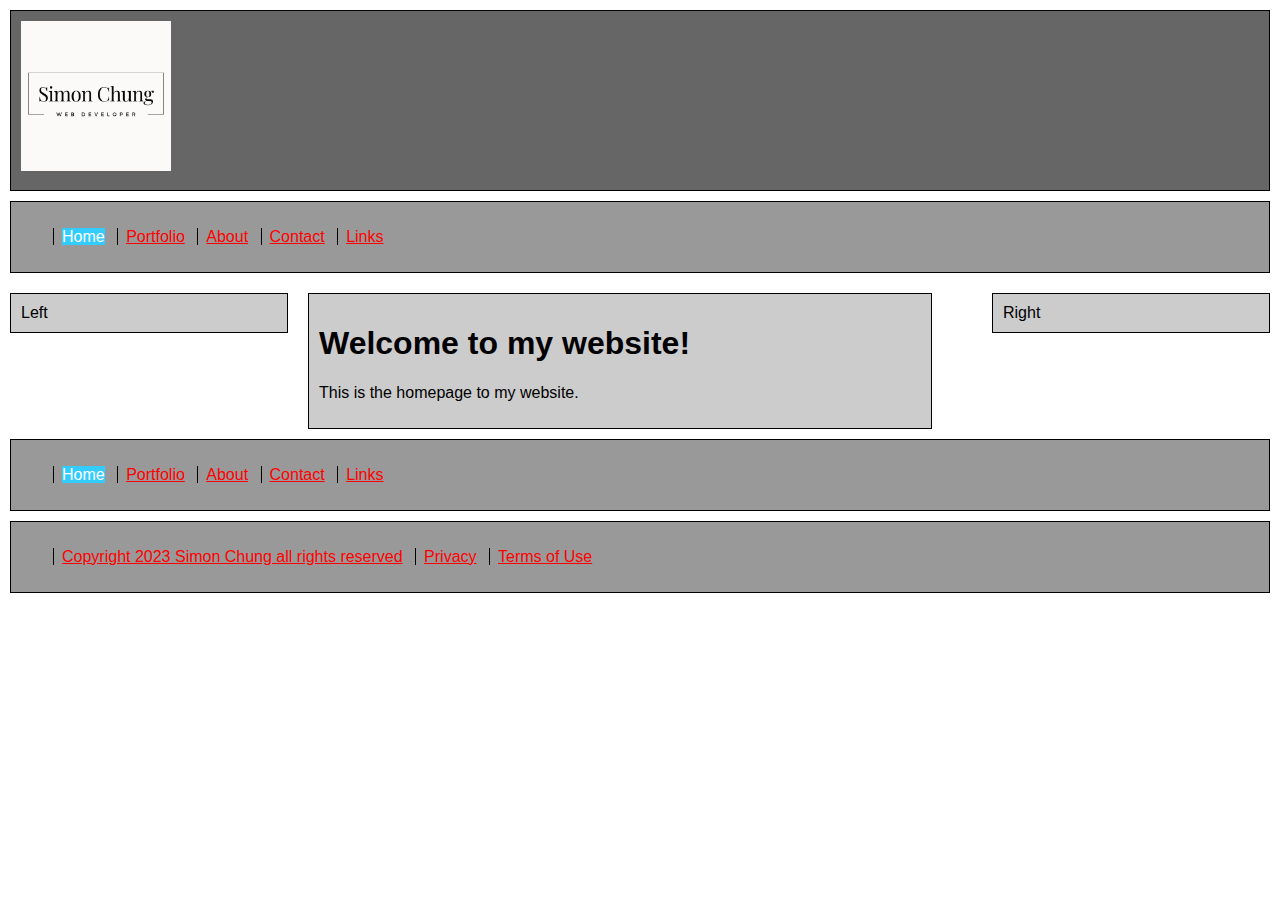
<file: index.html>
<!DOCTYPE HTML>
<html lang="en">
<head>
    <title>Simon Chung's Web site</title>
    <link href="styles/styles.css" rel="stylesheet" type="text/css">

</head>
<body>

    <div class="box"><span class="logo"><img src="images/logo.jpg" alt="Simon Chung's logo" title="Simon Chung: My Logo" width="150"></span></div>

    <div class="nav">
        <ul id="navlist">
            <li><span class="deadnav">Home</span></li>
            <li><a href="portfolio.html">Portfolio</a></li>
            <li><a href="about.html">About</a></li>
            <li><a href="contact.html">Contact</a></li>
            <li><a href="links.html">Links</a></li>
        </ul>
    </div>
    <div class="left">Left</div>
    <div class="centre">
        <h1>Welcome to my website!</h1>
        <p>This is the homepage to my website.</p>
    </div>
    <div class="right">Right</div>

    <div class="lower_nav">
        <ul id="navlist">
            <li><span class="deadnav">Home</span></li>
            <li><a href="portfolio.html">Portfolio</a></li>
            <li><a href="about.html">About</a></li>
            <li><a href="contact.html">Contact</a></li>
            <li><a href="links.html">Links</a></li>
        </ul>
    </div>

    <div class="legal">
        <ul id="navlist">
            <li><a href="copyright.html">Copyright 2023 Simon Chung all rights reserved</a></li>
            <li><a href="privacy.html">Privacy</a></li>
            <li><a href="terms.html">Terms of Use</a></li>
        </ul>
    </div>

</body>
</html>
</file>
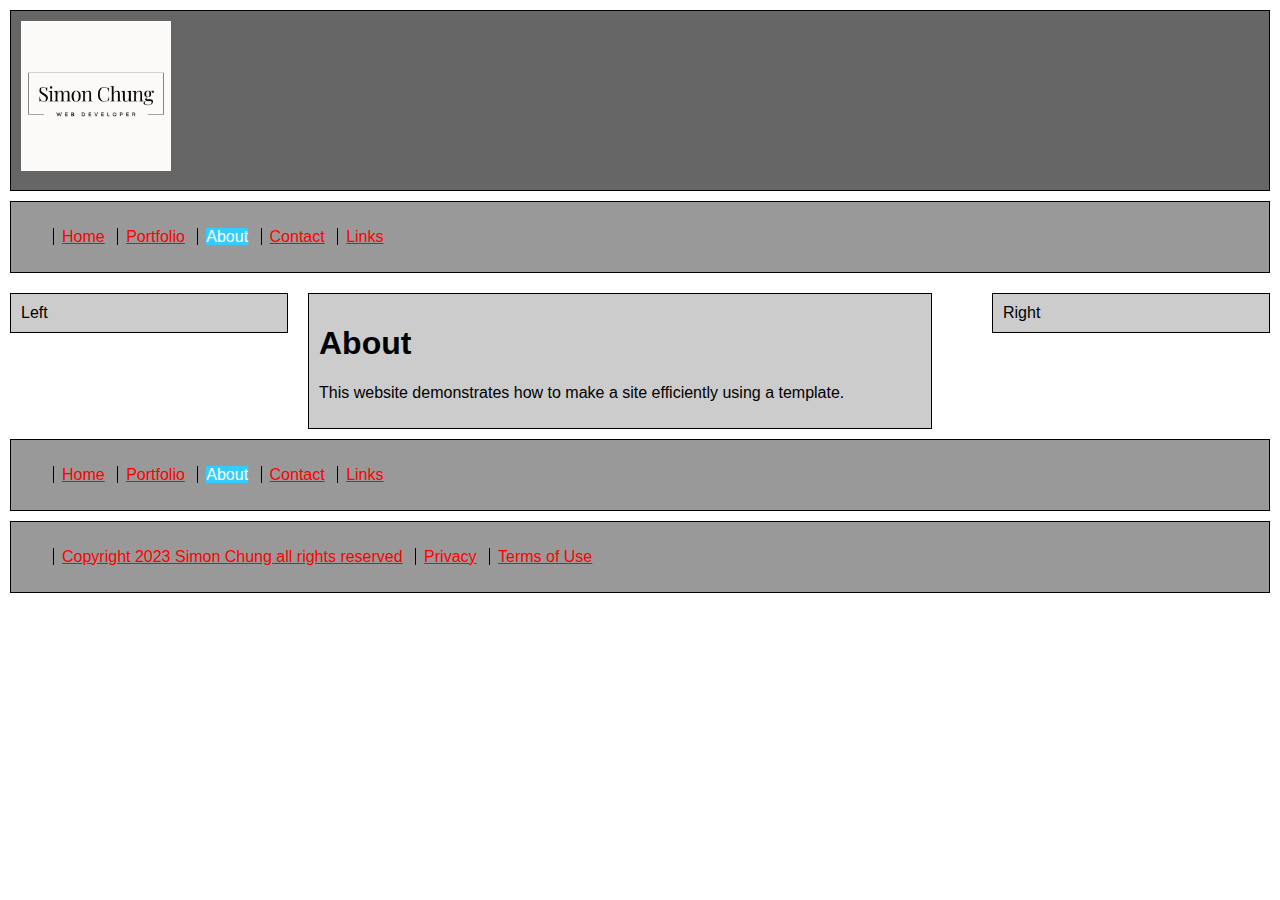
<file: about.html>
<!DOCTYPE HTML>
<html lang="en">
<head>
    <title>Simon Chung's Web site | About</title>
    <link href="styles/styles.css" rel="stylesheet" type="text/css">

</head>
<body>

    <div class="box"><span class="logo"><img src="images/logo.jpg" alt="Simon Chung's logo" title="Simon Chung: My Logo" width="150"></span></div>

    <div class="nav">
        <ul id="navlist">
            <li><a href="index.html">Home</a></li>
            <li><a href="portfolio.html">Portfolio</a></li>
            <li><span class="deadnav">About</span></li>
            <li><a href="contact.html">Contact</a></li>
            <li><a href="links.html">Links</a></li>
        </ul>
    </div>
    <div class="left">Left</div>
    <div class="centre">
        <h1>About</h1>
        <p>This website demonstrates how to make a site efficiently using a template.</p>
    </div>
    <div class="right">Right</div>

    <div class="lower_nav">
        <ul id="navlist">
            <li><a href="index.html">Home</a></li>
            <li><a href="portfolio.html">Portfolio</a></li>
            <li><span class="deadnav">About</span></li>
            <li><a href="contact.html">Contact</a></li>
            <li><a href="links.html">Links</a></li>
        </ul>
    </div>

    <div class="legal">
        <ul id="navlist">
            <li><a href="copyright.html">Copyright 2023 Simon Chung all rights reserved</a></li>
            <li><a href="privacy.html">Privacy</a></li>
            <li><a href="terms.html">Terms of Use</a></li>
        </ul>
    </div>

</body>
</html>
</file>
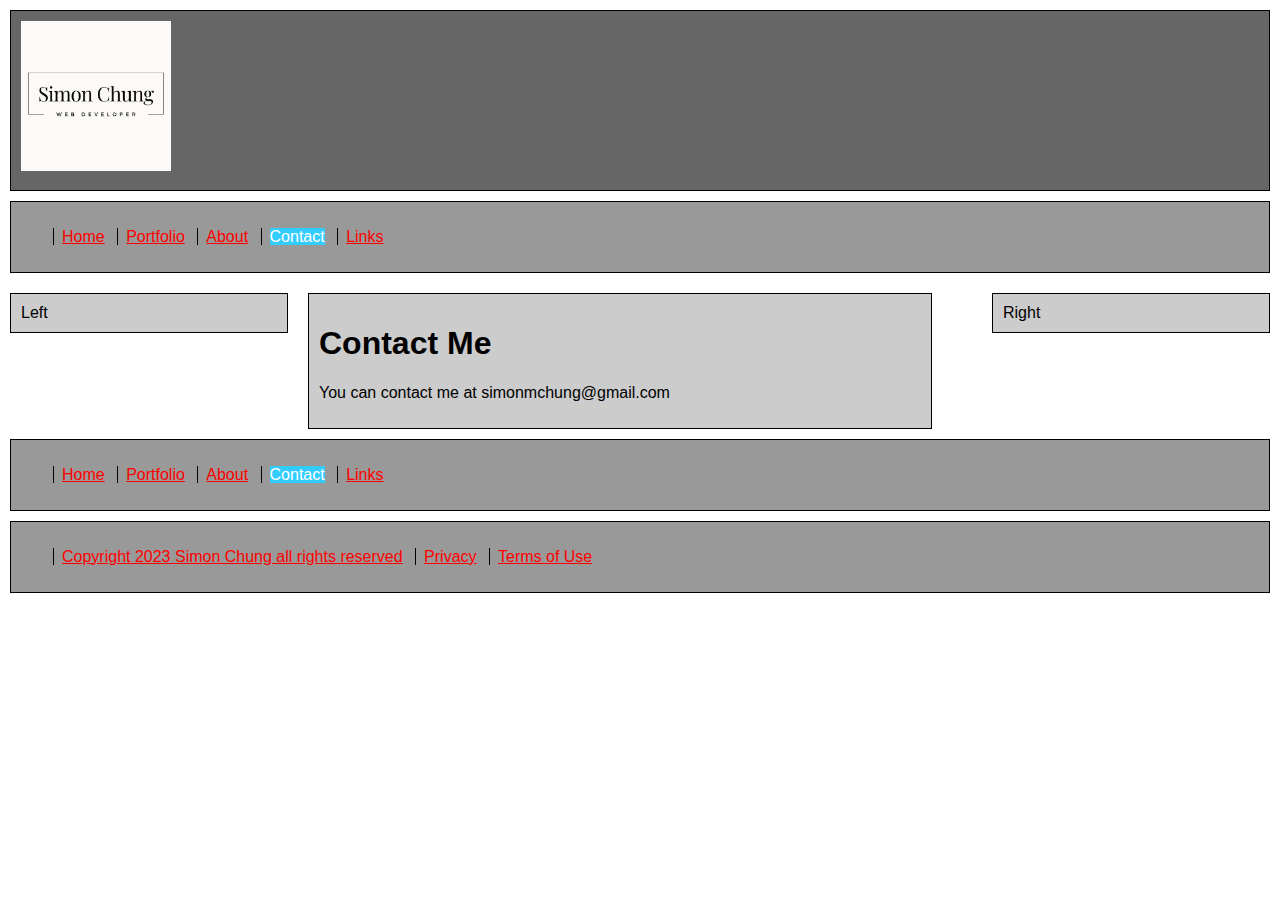
<file: contact.html>
<!DOCTYPE HTML>
<html lang="en">
<head>
    <title>Simon Chung's Web site | Contact</title>
    <link href="styles/styles.css" rel="stylesheet" type="text/css">

</head>
<body>

    <div class="box"><span class="logo"><img src="images/logo.jpg" alt="Simon Chung's logo" title="Simon Chung: My Logo" width="150"></span></div>

    <div class="nav">
        <ul id="navlist">
            <li><a href="index.html">Home</a></li>
            <li><a href="portfolio.html">Portfolio</a></li>
            <li><a href="about.html">About</a></li>
            <li><span class="deadnav">Contact</span></li>
            <li><a href="links.html">Links</a></li>
        </ul>
    </div>
    <div class="left">Left</div>
    <div class="centre">
        <h1>Contact Me</h1>
        <p>You can contact me at simonmchung@gmail.com</p>
    </div>
    <div class="right">Right</div>

    <div class="lower_nav">
        <ul id="navlist">
            <li><a href="index.html">Home</a></li>
            <li><a href="portfolio.html">Portfolio</a></li>
            <li><a href="about.html">About</a></li>
            <li><span class="deadnav">Contact</span></li>
            <li><a href="links.html">Links</a></li>
        </ul>
    </div>

    <div class="legal">
        <ul id="navlist">
            <li><a href="copyright.html">Copyright 2023 Simon Chung all rights reserved</a></li>
            <li><a href="privacy.html">Privacy</a></li>
            <li><a href="terms.html">Terms of Use</a></li>
        </ul>
    </div>

</body>
</html>
</file>
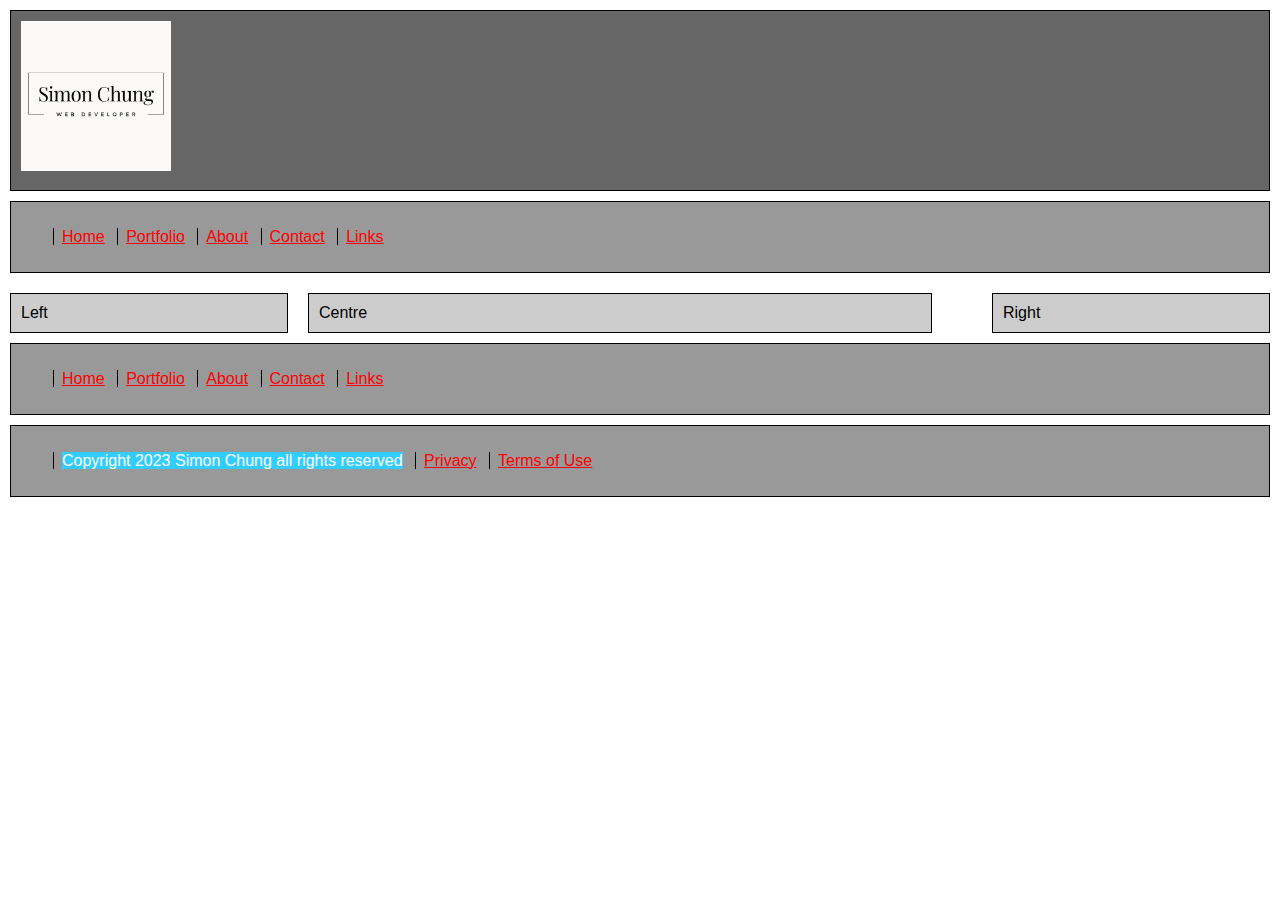
<file: copyright.html>
<!DOCTYPE HTML>
<html lang="en">
<head>
    <title>Simon Chung's Web site</title>
    <link href="styles/styles.css" rel="stylesheet" type="text/css">

</head>
<body>

    <div class="box"><span class="logo"><img src="images/logo.jpg" alt="Simon Chung's logo" title="Simon Chung: My Logo" width="150"></span></div>

    <div class="nav">
        <ul id="navlist">
            <li><a href="index.html">Home</a></li>
            <li><a href="portfolio.html">Portfolio</a></li>
            <li><a href="about.html">About</a></li>
            <li><a href="contact.html">Contact</a></li>
            <li><a href="links.html">Links</a></li>
        </ul>
    </div>
    <div class="left">Left</div>
    <div class="centre">Centre</div>
    <div class="right">Right</div>

    <div class="lower_nav">
        <ul id="navlist">
            <li><a href="index.html">Home</a></li>
            <li><a href="portfolio.html">Portfolio</a></li>
            <li><a href="about.html">About</a></li>
            <li><a href="contact.html">Contact</a></li>
            <li><a href="links.html">Links</a></li>
        </ul>
    </div>

    <div class="legal">
        <ul id="navlist">
            <li><span class="deadnav">Copyright 2023 Simon Chung all rights reserved</span></li>
            <li><a href="privacy.html">Privacy</a></li>
            <li><a href="terms.html">Terms of Use</a></li>
        </ul>
    </div>

</body>
</html>
</file>
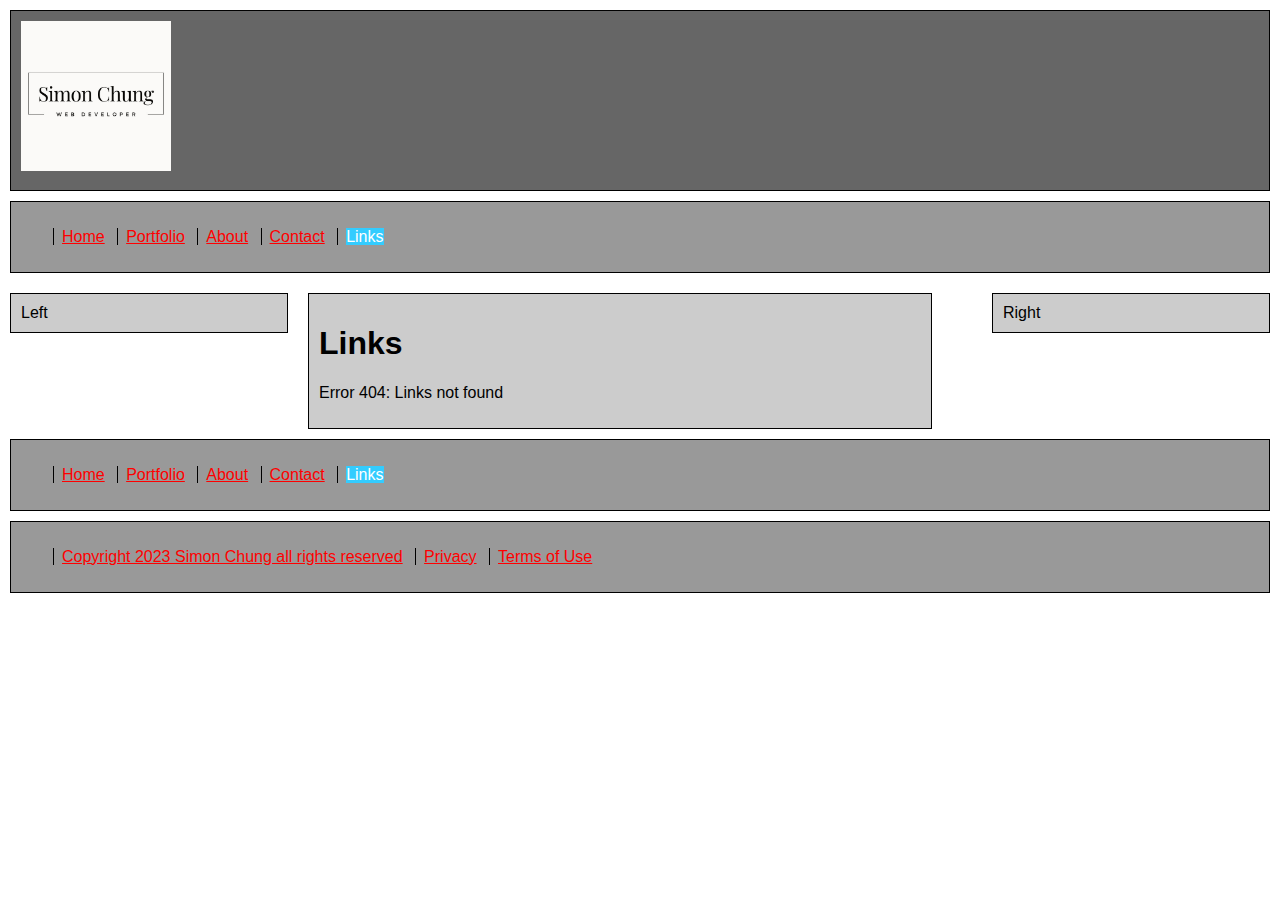
<file: links.html>
<!DOCTYPE HTML>
<html lang="en">
<head>
    <title>Simon Chung's Web site | Links</title>
    <link href="styles/styles.css" rel="stylesheet" type="text/css">

</head>
<body>

    <div class="box"><span class="logo"><img src="images/logo.jpg" alt="Simon Chung's logo" title="Simon Chung: My Logo" width="150"></span></div>

    <div class="nav">
        <ul id="navlist">
            <li><a href="index.html">Home</a></li>
            <li><a href="portfolio.html">Portfolio</a></li>
            <li><a href="about.html">About</a></li>
            <li><a href="contact.html">Contact</a></li>
            <li><span class="deadnav">Links</span></li>
        </ul>
    </div>
    <div class="left">Left</div>
    <div class="centre">
        <h1>Links</h1>
        <p>Error 404: Links not found</p>
    </div>
    <div class="right">Right</div>

    <div class="lower_nav">
        <ul id="navlist">
            <li><a href="index.html">Home</a></li>
            <li><a href="portfolio.html">Portfolio</a></li>
            <li><a href="about.html">About</a></li>
            <li><a href="contact.html">Contact</a></li>
            <li><span class="deadnav">Links</span></li>
        </ul>
    </div>

    <div class="legal">
        <ul id="navlist">
            <li><a href="copyright.html">Copyright 2023 Simon Chung all rights reserved</a></li>
            <li><a href="privacy.html">Privacy</a></li>
            <li><a href="terms.html">Terms of Use</a></li>
        </ul>
    </div>

</body>
</html>
</file>
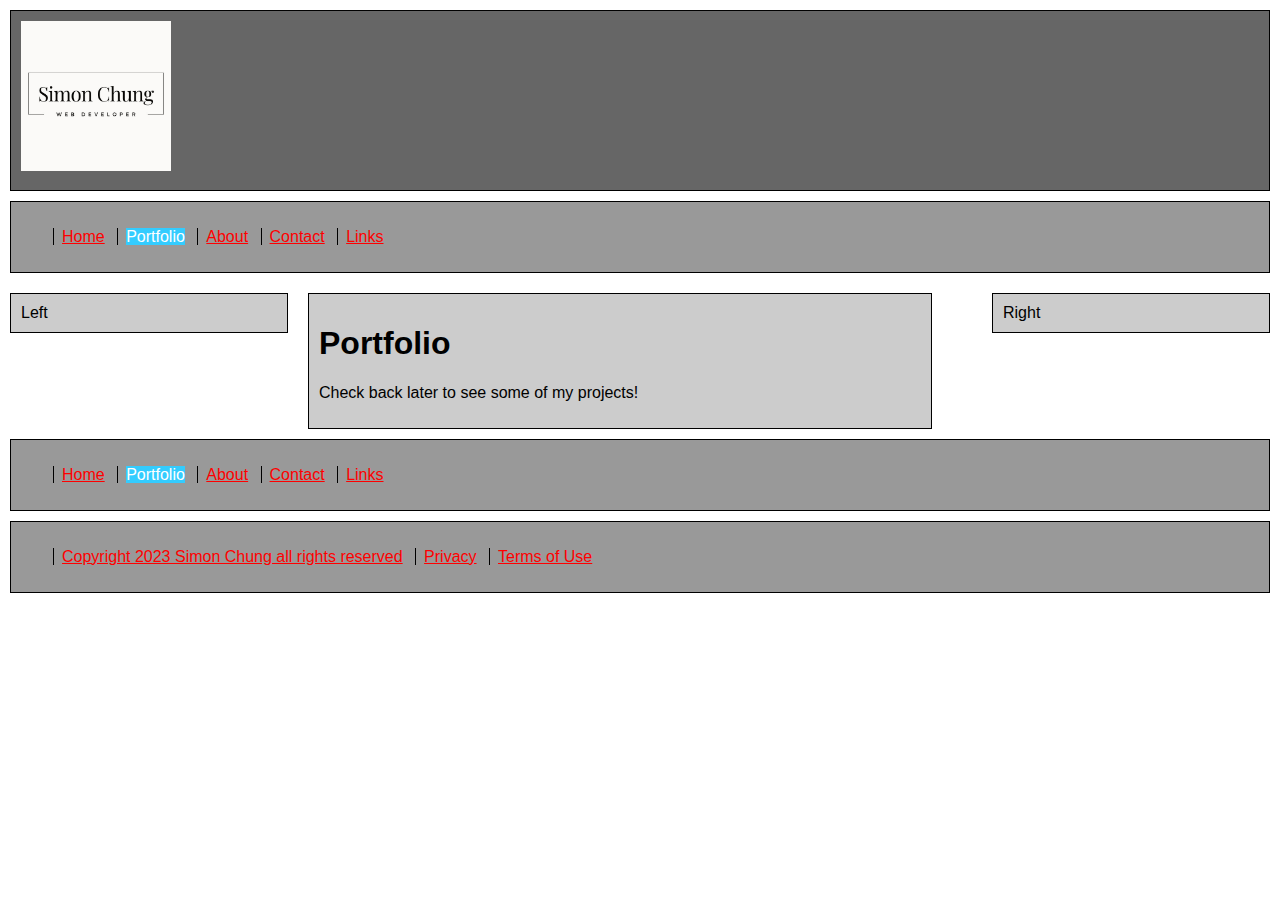
<file: portfolio.html>
<!DOCTYPE HTML>
<html lang="en">
<head>
    <title>Simon Chung's Web site | Portfolio</title>
    <link href="styles/styles.css" rel="stylesheet" type="text/css">

</head>
<body>

    <div class="box"><span class="logo"><img src="images/logo.jpg" alt="Simon Chung's logo" title="Simon Chung: My Logo" width="150"></span></div>

    <div class="nav">
        <ul id="navlist">
            <li><a href="index.html">Home</a></li>
            <li><span class="deadnav">Portfolio</span></li>
            <li><a href="about.html">About</a></li>
            <li><a href="contact.html">Contact</a></li>
            <li><a href="links.html">Links</a></li>
        </ul>
    </div>
    <div class="left">Left</div>
    <div class="centre">
        <h1>Portfolio</h1>
        <P>Check back later to see some of my projects!</P>
    </div>
    <div class="right">Right</div>

    <div class="lower_nav">
        <ul id="navlist">
            <li><a href="index.html">Home</a></li>
            <li><span class="deadnav">Portfolio</span></li>
            <li><a href="about.html">About</a></li>
            <li><a href="contact.html">Contact</a></li>
            <li><a href="links.html">Links</a></li>
        </ul>
    </div>

    <div class="legal">
        <ul id="navlist">
            <li><a href="copyright.html">Copyright 2023 Simon Chung all rights reserved</a></li>
            <li><a href="privacy.html">Privacy</a></li>
            <li><a href="terms.html">Terms of Use</a></li>
        </ul>
    </div>

</body>
</html>
</file>
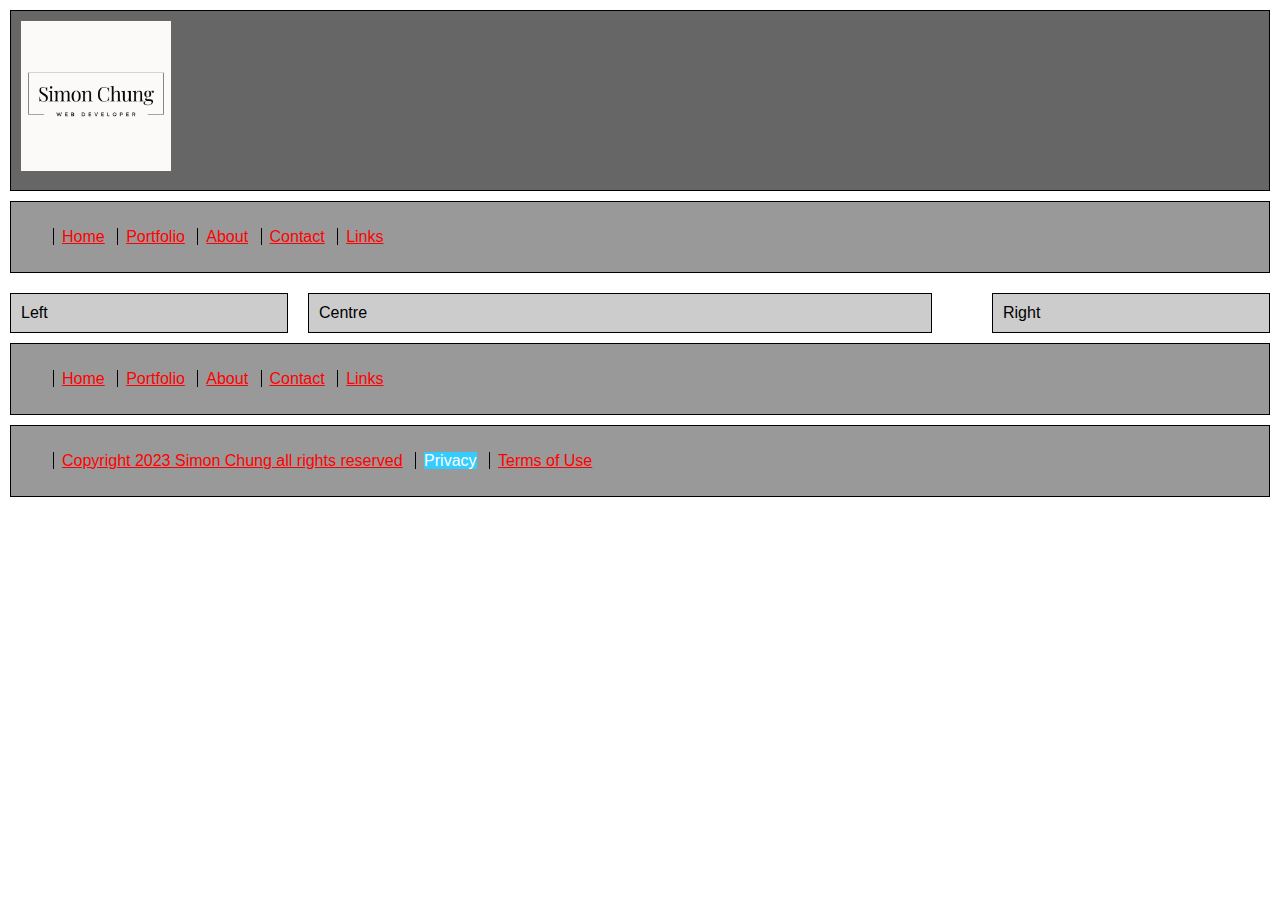
<file: privacy.html>
<!DOCTYPE HTML>
<html lang="en">
<head>
    <title>Simon Chung's Web site</title>
    <link href="styles/styles.css" rel="stylesheet" type="text/css">

</head>
<body>

    <div class="box"><span class="logo"><img src="images/logo.jpg" alt="Simon Chung's logo" title="Simon Chung: My Logo" width="150"></span></div>

    <div class="nav">
        <ul id="navlist">
            <li><a href="index.html">Home</a></li>
            <li><a href="portfolio.html">Portfolio</a></li>
            <li><a href="about.html">About</a></li>
            <li><a href="contact.html">Contact</a></li>
            <li><a href="links.html">Links</a></li>
        </ul>
    </div>
    <div class="left">Left</div>
    <div class="centre">Centre</div>
    <div class="right">Right</div>

    <div class="lower_nav">
        <ul id="navlist">
            <li><a href="index.html">Home</a></li>
            <li><a href="portfolio.html">Portfolio</a></li>
            <li><a href="about.html">About</a></li>
            <li><a href="contact.html">Contact</a></li>
            <li><a href="links.html">Links</a></li>
        </ul>
    </div>

    <div class="legal">
        <ul id="navlist">
            <li><a href="copyright.html">Copyright 2023 Simon Chung all rights reserved</a></li>
            <li><span class="deadnav">Privacy</span></li>
            <li><a href="terms.html">Terms of Use</a></li>
        </ul>
    </div>

</body>
</html>
</file>
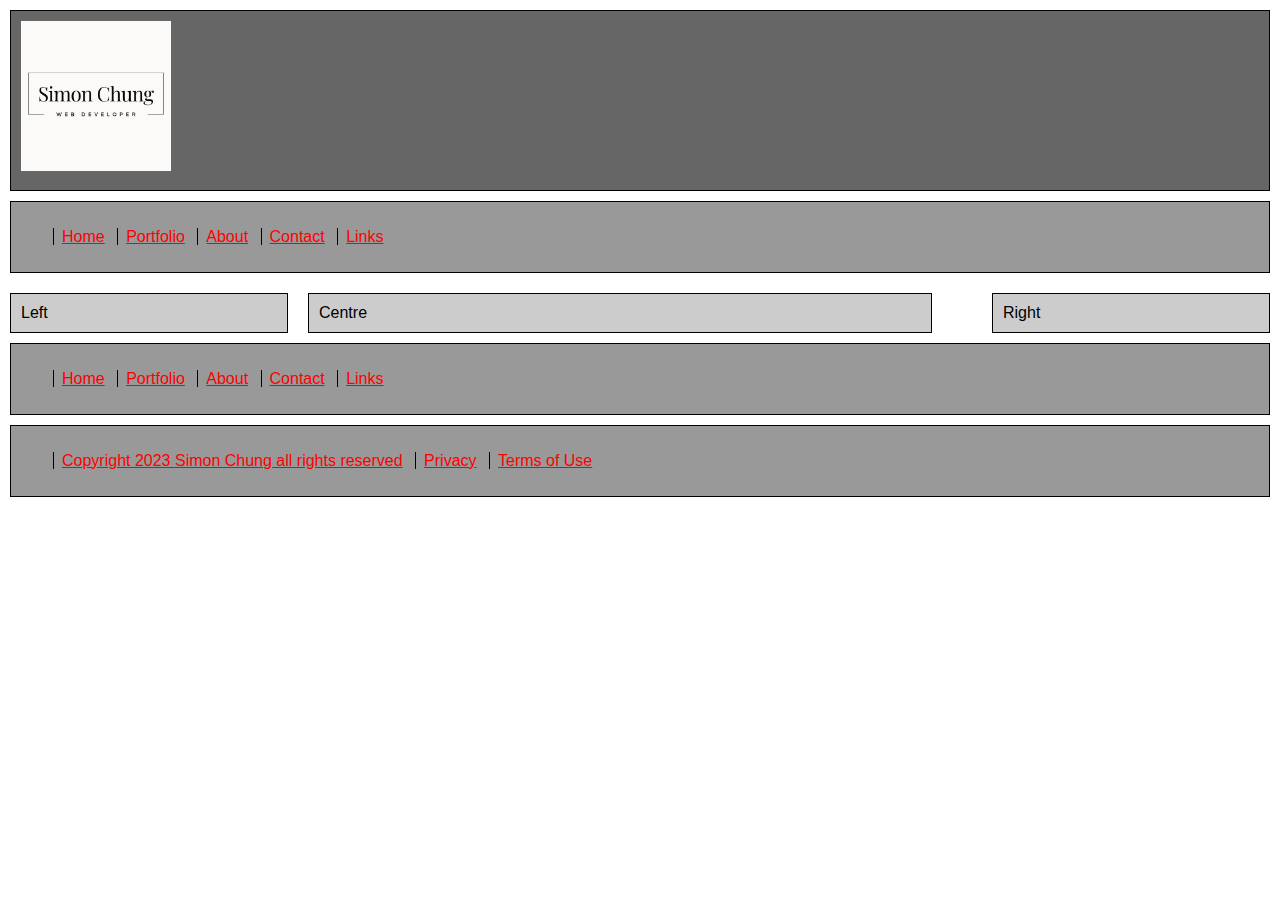
<file: template.html>
<!DOCTYPE HTML>
<html lang="en">
<head>
    <title>Simon Chung's Web site</title>
    <link href="styles/styles.css" rel="stylesheet" type="text/css">

</head>
<body>

    <div class="box"><span class="logo"><img src="images/logo.jpg" alt="Simon Chung's logo" title="Simon Chung: My Logo" width="150"></span></div>

    <div class="nav">
        <ul id="navlist">
            <li><a href="index.html">Home</a></li>
            <li><a href="portfolio.html">Portfolio</a></li>
            <li><a href="about.html">About</a></li>
            <li><a href="contact.html">Contact</a></li>
            <li><a href="links.html">Links</a></li>
        </ul>
    </div>
    <div class="left">Left</div>
    <div class="centre">Centre</div>
    <div class="right">Right</div>

    <div class="lower_nav">
        <ul id="navlist">
            <li><a href="index.html">Home</a></li>
            <li><a href="portfolio.html">Portfolio</a></li>
            <li><a href="about.html">About</a></li>
            <li><a href="contact.html">Contact</a></li>
            <li><a href="links.html">Links</a></li>
        </ul>
    </div>

    <div class="legal">
        <ul id="navlist">
            <li><a href="copyright.html">Copyright 2023 Simon Chung all rights reserved</a></li>
            <li><a href="privacy.html">Privacy</a></li>
            <li><a href="terms.html">Terms of Use</a></li>
        </ul>
    </div>

</body>
</html>
</file>
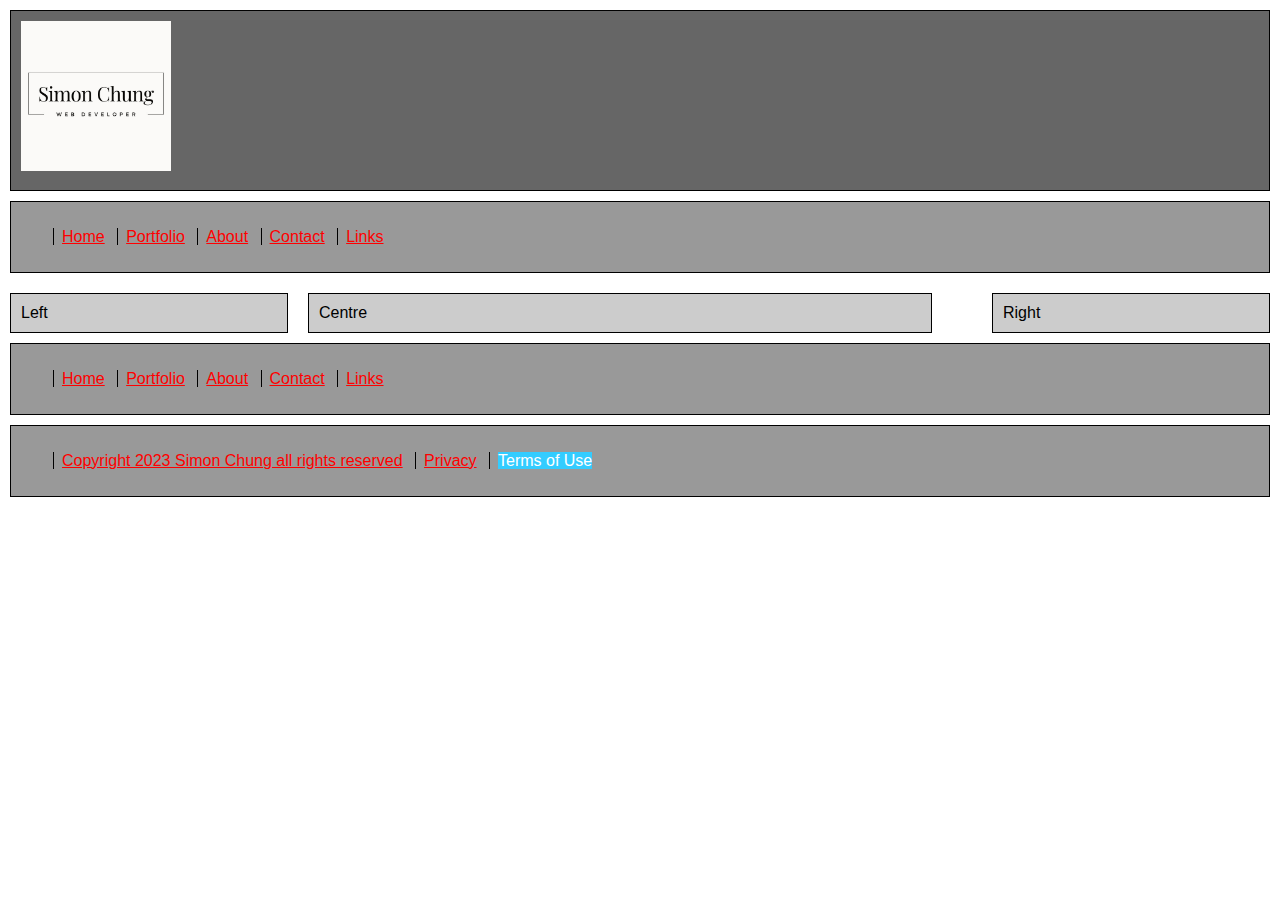
<file: terms.html>
<!DOCTYPE HTML>
<html lang="en">
<head>
    <title>Simon Chung's Web site</title>
    <link href="styles/styles.css" rel="stylesheet" type="text/css">

</head>
<body>

    <div class="box"><span class="logo"><img src="images/logo.jpg" alt="Simon Chung's logo" title="Simon Chung: My Logo" width="150"></span></div>

    <div class="nav">
        <ul id="navlist">
            <li><a href="index.html">Home</a></li>
            <li><a href="portfolio.html">Portfolio</a></li>
            <li><a href="about.html">About</a></li>
            <li><a href="contact.html">Contact</a></li>
            <li><a href="links.html">Links</a></li>
        </ul>
    </div>
    <div class="left">Left</div>
    <div class="centre">Centre</div>
    <div class="right">Right</div>

    <div class="lower_nav">
        <ul id="navlist">
            <li><a href="index.html">Home</a></li>
            <li><a href="portfolio.html">Portfolio</a></li>
            <li><a href="about.html">About</a></li>
            <li><a href="contact.html">Contact</a></li>
            <li><a href="links.html">Links</a></li>
        </ul>
    </div>

    <div class="legal">
        <ul id="navlist">
            <li><a href="copyright.html">Copyright 2023 Simon Chung all rights reserved</a></li>
            <li><a href="privacy.html">Privacy</a></li>
            <li><span class="deadnav">Terms of Use</span></li>
        </ul>
    </div>

</body>
</html>
</file>
<file: styles/styles.css>
body { 
	padding: 0px; 
	margin:  0px; 
	font-family: Arial, Helvetica, sans-serif; 
	background: #fff; 
	color: #000; 
}

a:link{
	color:#F00
}

a:visited{
	color:#FC0
}

a:hover{
	background-color:#3CF;
	color:#03F
}

a: active{
	color:#F3F
}

.deadnav{
    color:#FFF;
    background-color: #3CF
}


.logo{
	font-size:36px
}

#navlist li
	{
	display: inline;
	list-style-type:circle;
	padding-right: 20px;
	border-left: 1px solid #000;
	line-height: 1.1em;
	margin: 0 .5em 0 -.5em;
	padding: 0 .5em 0 .5em;
	}


.box {
	margin:10px;
	padding:10px;
	background-color:#666;
	border-width:1px;
	border-color:black;
	border-style:solid;
	clear:both;
	
	}
.nav {
	margin:10px;
	padding:10px;
	background-color:#999;
	border-width:1px;
	border-color:black;
	border-style:solid;
	
	}
.left {
	width:20%;
	margin:10px;
	padding:10px;
	background-color:#CCC;
	border-width:1px;
	border-color:black;
	border-style:solid;
	float:left;

	
	}
.centre {
	width:47%;
	margin:10px;
	padding:10px;
	background-color:#CCC;
	border-width:1px;
	border-color:black;
	border-style:solid;
	float:left;

	
	}
.right {
	width:20%;
	margin:10px;
	padding:10px;
	background-color:#CCC;
	border-width:1px;
	border-color:black;
	border-style:solid;
	float:right;
	

	
	}
.lower_nav {
	margin:10px;
	padding:10px;
	background-color:#999;
	border-width:1px;
	border-color:black;
	border-style:solid;
	clear:both;
	
	}
.legal {
	margin:10px;
	padding:10px;
	background-color:#999;
	border-width:1px;
	border-color:black;
	border-style:solid;
	float:none;
	clear:both;
	
	}
</file>
